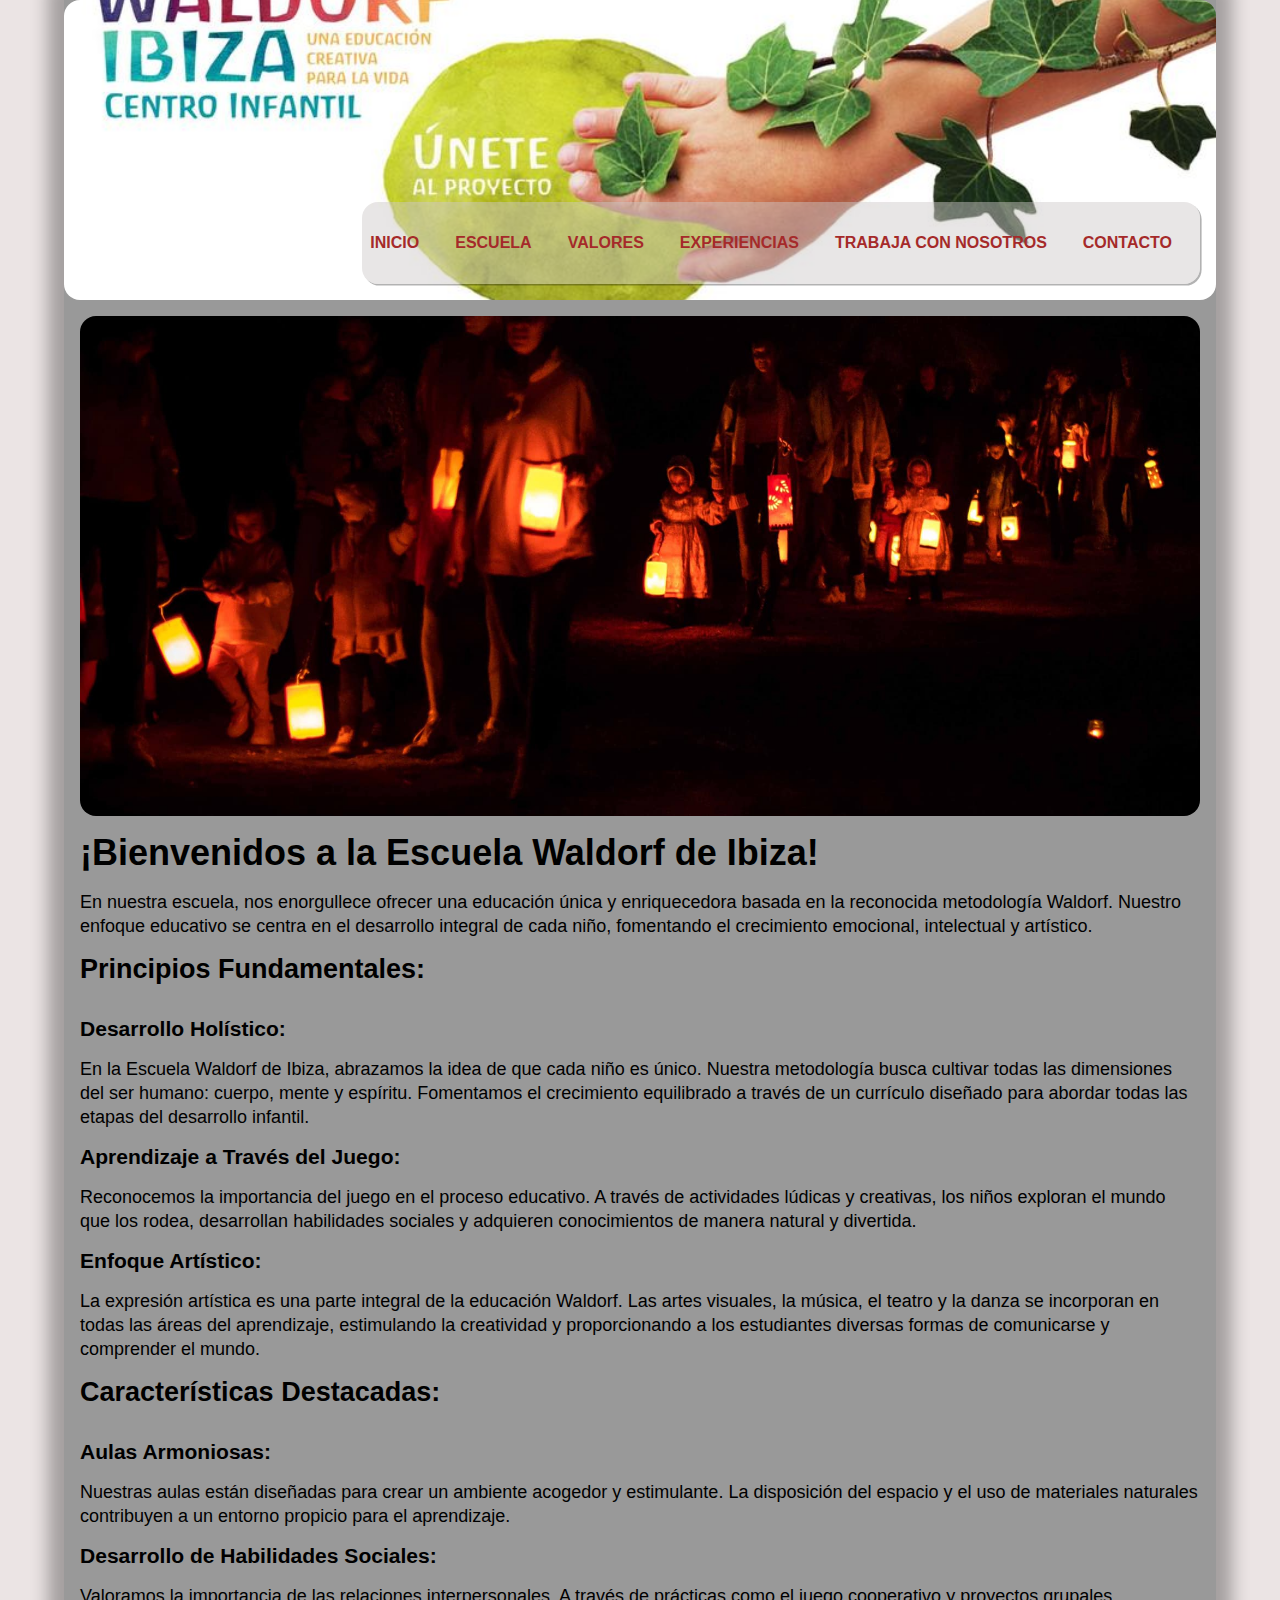
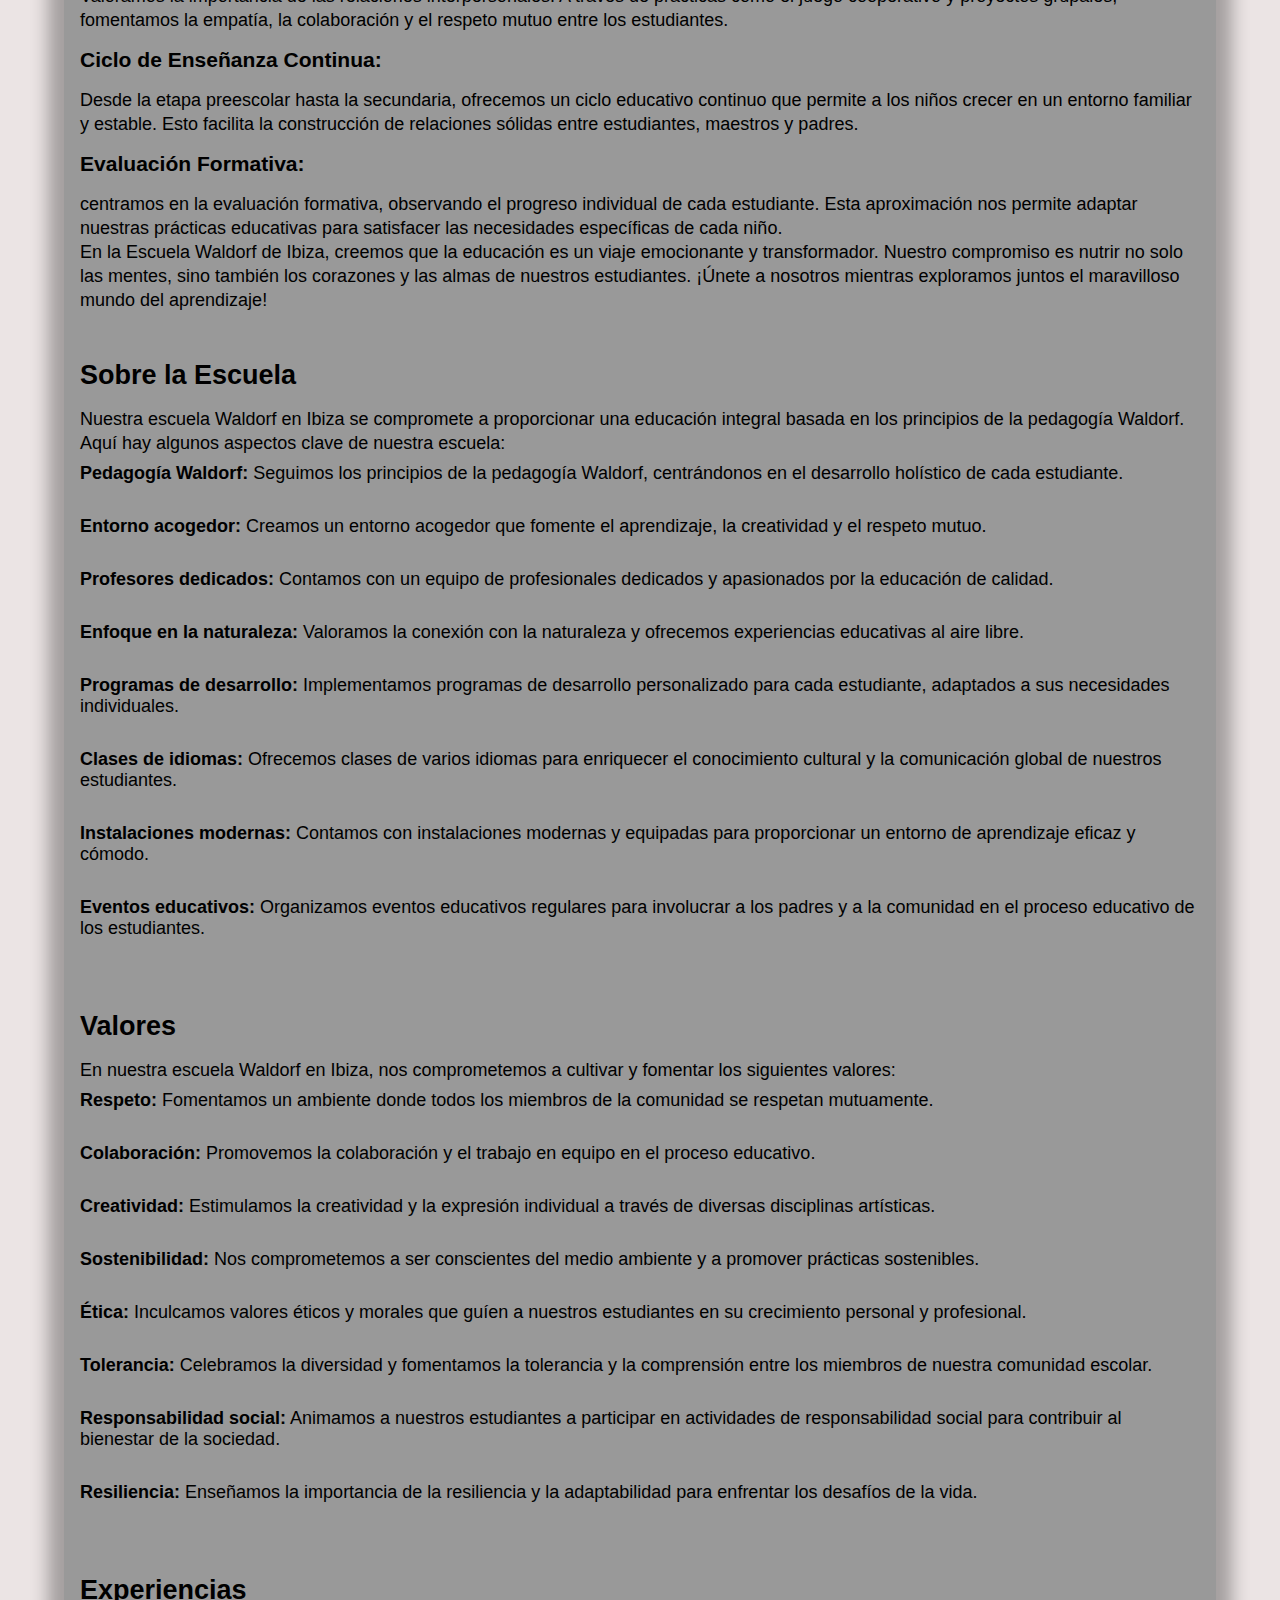
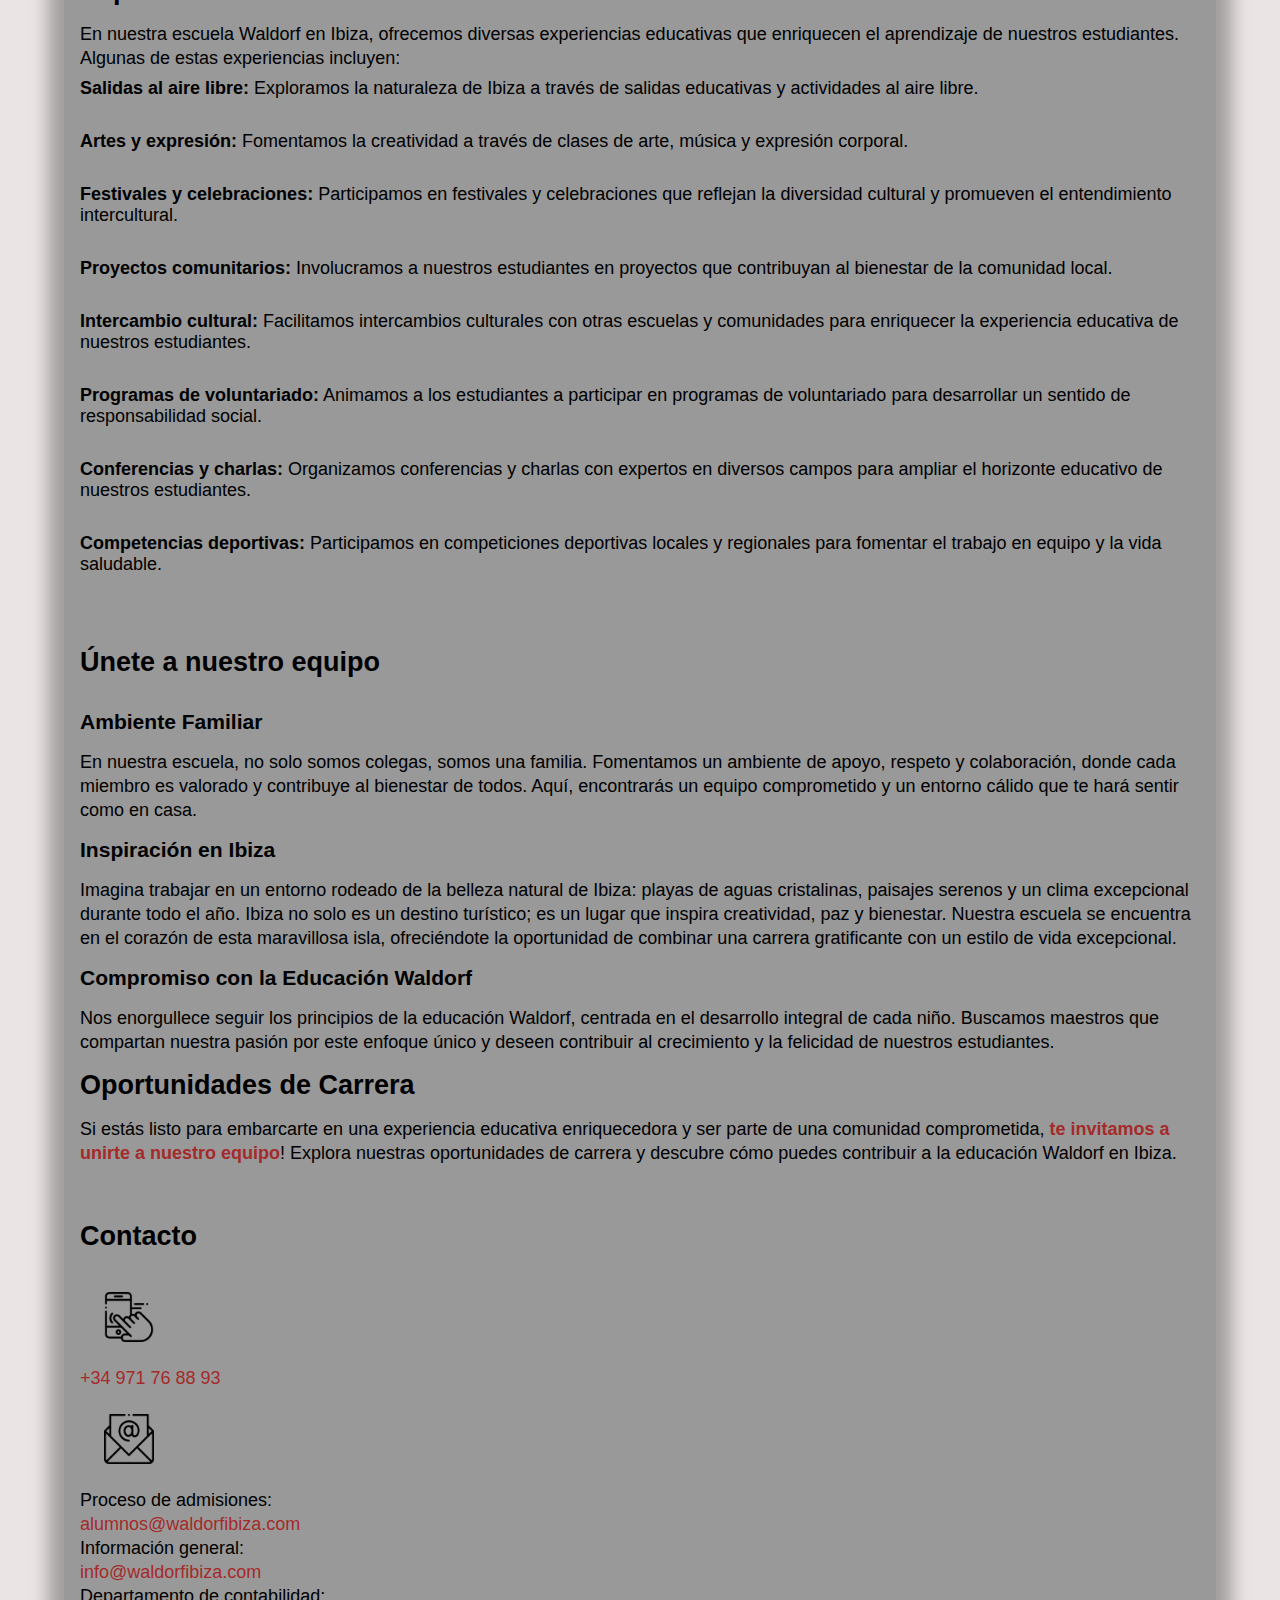
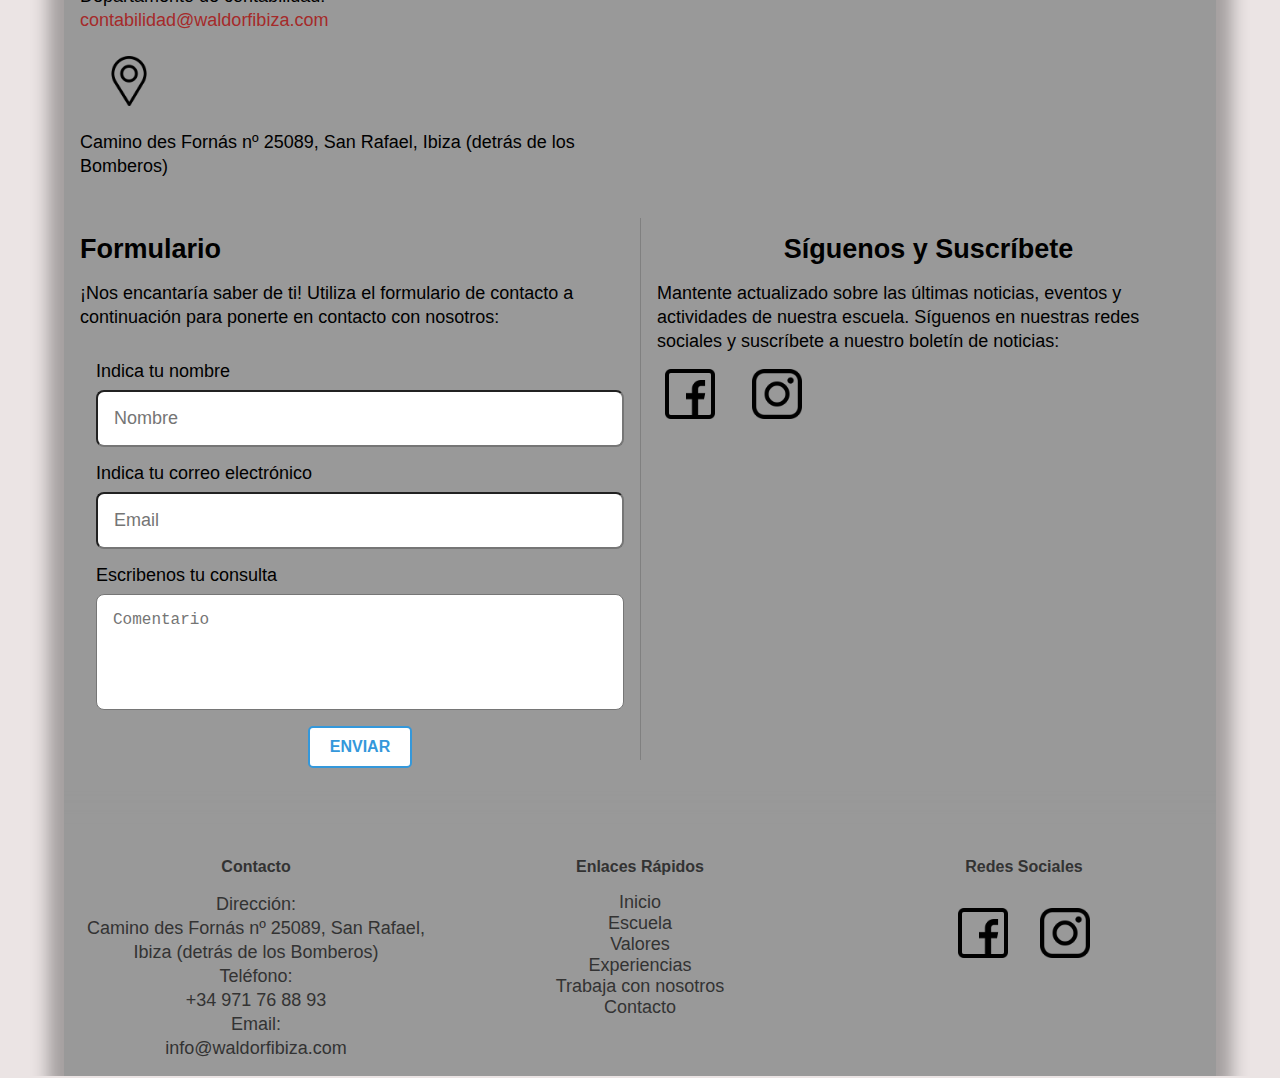
<file: index.html>
<!DOCTYPE html>
<html lang="es">
<head>
    <meta charset="UTF-8">
    <meta name="viewport" content="width=device-width, initial-scale=1.0">
    <link rel="stylesheet" href="styles.css">
    <script src="index.js"></script>    
    <title>Waldorf Ibiza</title>
</head>
<body>
    <div class="container">
        <header class="header">
            <div class="w-img-header">
                <img src="/img/proyecto_ppal.jpeg" id="img-header">
            </div>
                <nav class="nav">
                    <ul id="lista-menu">
                        <li><a href="#">Inicio</a></li>
                        <li><a href="#escuela">Escuela</a></li>
                        <li><a href="#valores">Valores</a></li>
                        <li><a href="#experiencias">Experiencias</a></li>
                        <li><a href="#trabaja-con-nosotros">Trabaja con nosotros</a></li>
                        <li><a href="#contacto">Contacto</a></li>
                    </ul>
                </nav>
        </header>
        <main class="main">
            <div class="slider-container">
                <div class="slider-content" id="slider">
                    <div class="slide"><img src="img/fotos1.jpeg" alt="imagen-nocturna" class="img-slider"/></div>
                    <div class="slide"><img src="img/fotos2.jpeg" alt="imagen-articulo" class="img-slider"/></div>
                    <div class="slide"><img src="img/fotos3.jpeg" alt="imagen-articulo" class="img-slider"/></div> 
                    <!-- Agrega más slides según sea necesario -->
                </div>
            </div>
            <div class="art-ppal-texto">
                    <h1>¡Bienvenidos a la Escuela Waldorf de Ibiza!</h1>
                            <p>En nuestra escuela, nos enorgullece ofrecer una educación única y enriquecedora basada en la reconocida metodología Waldorf. Nuestro enfoque educativo se centra en el desarrollo integral de cada niño, fomentando el crecimiento emocional, intelectual y artístico.</p>
                        <h2>Principios Fundamentales:</h2>
                            <h3>Desarrollo Holístico:</h3>
                                <p>En la Escuela Waldorf de Ibiza, abrazamos la idea de que cada niño es único. Nuestra metodología busca cultivar todas las dimensiones del ser humano: cuerpo, mente y espíritu. Fomentamos el crecimiento equilibrado a través de un currículo diseñado para abordar todas las etapas del desarrollo infantil.</p>
                            <h3>Aprendizaje a Través del Juego:</h3>
                                <p>Reconocemos la importancia del juego en el proceso educativo. A través de actividades lúdicas y creativas, los niños exploran el mundo que los rodea, desarrollan habilidades sociales y adquieren conocimientos de manera natural y divertida.</p>
                            <h3>Enfoque Artístico:</h3>
                                <p>La expresión artística es una parte integral de la educación Waldorf. Las artes visuales, la música, el teatro y la danza se incorporan en todas las áreas del aprendizaje, estimulando la creatividad y proporcionando a los estudiantes diversas formas de comunicarse y comprender el mundo.</p>
                        <h2>Características Destacadas:</h2>
                            <h3>Aulas Armoniosas:</h3>
                                <p>Nuestras aulas están diseñadas para crear un ambiente acogedor y estimulante. La disposición del espacio y el uso de materiales naturales contribuyen a un entorno propicio para el aprendizaje.</p>
                            <h3>Desarrollo de Habilidades Sociales:</h3>
                                <p>Valoramos la importancia de las relaciones interpersonales. A través de prácticas como el juego cooperativo y proyectos grupales, fomentamos la empatía, la colaboración y el respeto mutuo entre los estudiantes.</p>
                            <h3>Ciclo de Enseñanza Continua:</h3>
                                <p>Desde la etapa preescolar hasta la secundaria, ofrecemos un ciclo educativo continuo que permite a los niños crecer en un entorno familiar y estable. Esto facilita la construcción de relaciones sólidas entre estudiantes, maestros y padres.</p>
                            <h3>Evaluación Formativa:</h3>
                                <p>centramos en la evaluación formativa, observando el progreso individual de cada estudiante. Esta aproximación nos permite adaptar nuestras prácticas educativas para satisfacer las necesidades específicas de cada niño.</p>
                                <p>En la Escuela Waldorf de Ibiza, creemos que la educación es un viaje emocionante y transformador. Nuestro compromiso es nutrir no solo las mentes, sino también los corazones y las almas de nuestros estudiantes. ¡Únete a nosotros mientras exploramos juntos el maravilloso mundo del aprendizaje!</p>
            </div>    
    </main> 
    <section id="escuela" onclick="cambiarColor(this)"> 
        <h2>Sobre la Escuela</h2>
        <p class="contenido-seccion">Nuestra escuela Waldorf en Ibiza se compromete a proporcionar una educación integral basada en los principios de la pedagogía Waldorf. Aquí hay algunos aspectos clave de nuestra escuela:</p>
        <ul class="contenido-seccion">
            <li><strong>Pedagogía Waldorf:</strong> Seguimos los principios de la pedagogía Waldorf, centrándonos en el desarrollo holístico de cada estudiante.</li>
            <li><strong>Entorno acogedor:</strong> Creamos un entorno acogedor que fomente el aprendizaje, la creatividad y el respeto mutuo.</li>
            <li><strong>Profesores dedicados:</strong> Contamos con un equipo de profesionales dedicados y apasionados por la educación de calidad.</li>
            <li><strong>Enfoque en la naturaleza:</strong> Valoramos la conexión con la naturaleza y ofrecemos experiencias educativas al aire libre.</li>
            <li><strong>Programas de desarrollo:</strong> Implementamos programas de desarrollo personalizado para cada estudiante, adaptados a sus necesidades individuales.</li>
            <li><strong>Clases de idiomas:</strong> Ofrecemos clases de varios idiomas para enriquecer el conocimiento cultural y la comunicación global de nuestros estudiantes.</li>
            <li><strong>Instalaciones modernas:</strong> Contamos con instalaciones modernas y equipadas para proporcionar un entorno de aprendizaje eficaz y cómodo.</li>
            <li><strong>Eventos educativos:</strong> Organizamos eventos educativos regulares para involucrar a los padres y a la comunidad en el proceso educativo de los estudiantes.</li>
        </ul>
    </section>
    
    <section id="valores" onclick="cambiarColor(this)">
        <h2>Valores</h2>
        <p class="contenido-seccion">En nuestra escuela Waldorf en Ibiza, nos comprometemos a cultivar y fomentar los siguientes valores:</p>
        <ul class="contenido-seccion">
            <li><strong>Respeto:</strong> Fomentamos un ambiente donde todos los miembros de la comunidad se respetan mutuamente.</li>
            <li><strong>Colaboración:</strong> Promovemos la colaboración y el trabajo en equipo en el proceso educativo.</li>
            <li><strong>Creatividad:</strong> Estimulamos la creatividad y la expresión individual a través de diversas disciplinas artísticas.</li>
            <li><strong>Sostenibilidad:</strong> Nos comprometemos a ser conscientes del medio ambiente y a promover prácticas sostenibles.</li>
            <li><strong>Ética:</strong> Inculcamos valores éticos y morales que guíen a nuestros estudiantes en su crecimiento personal y profesional.</li>
            <li><strong>Tolerancia:</strong> Celebramos la diversidad y fomentamos la tolerancia y la comprensión entre los miembros de nuestra comunidad escolar.</li>
            <li><strong>Responsabilidad social:</strong> Animamos a nuestros estudiantes a participar en actividades de responsabilidad social para contribuir al bienestar de la sociedad.</li>
            <li><strong>Resiliencia:</strong> Enseñamos la importancia de la resiliencia y la adaptabilidad para enfrentar los desafíos de la vida.</li>
        </ul>
    </section>
    <section id="experiencias" onclick="cambiarColor(this)" >
        <h2>Experiencias</h2>
        <p class="contenido-seccion">En nuestra escuela Waldorf en Ibiza, ofrecemos diversas experiencias educativas que enriquecen el aprendizaje de nuestros estudiantes. Algunas de estas experiencias incluyen:</p>
        <ul class="contenido-seccion">
            <li><strong>Salidas al aire libre:</strong> Exploramos la naturaleza de Ibiza a través de salidas educativas y actividades al aire libre.</li>
            <li><strong>Artes y expresión:</strong> Fomentamos la creatividad a través de clases de arte, música y expresión corporal.</li>
            <li><strong>Festivales y celebraciones:</strong> Participamos en festivales y celebraciones que reflejan la diversidad cultural y promueven el entendimiento intercultural.</li>
            <li><strong>Proyectos comunitarios:</strong> Involucramos a nuestros estudiantes en proyectos que contribuyan al bienestar de la comunidad local.</li>
            <li><strong>Intercambio cultural:</strong> Facilitamos intercambios culturales con otras escuelas y comunidades para enriquecer la experiencia educativa de nuestros estudiantes.</li>
            <li><strong>Programas de voluntariado:</strong> Animamos a los estudiantes a participar en programas de voluntariado para desarrollar un sentido de responsabilidad social.</li>
            <li><strong>Conferencias y charlas:</strong> Organizamos conferencias y charlas con expertos en diversos campos para ampliar el horizonte educativo de nuestros estudiantes.</li>
            <li><strong>Competencias deportivas:</strong> Participamos en competiciones deportivas locales y regionales para fomentar el trabajo en equipo y la vida saludable.</li>
        </ul>
    </section>
    <section id="trabaja-con-nosotros" onclick="cambiarColor(this)">
            <h2>Únete a nuestro equipo</h2>
                <h3>Ambiente Familiar</h3>
                    <p>En nuestra escuela, no solo somos colegas, somos una familia. Fomentamos un ambiente de apoyo, respeto y colaboración, donde cada miembro es valorado y contribuye al bienestar de todos. Aquí, encontrarás un equipo comprometido y un entorno cálido que te hará sentir como en casa.</p>
                <h3>Inspiración en Ibiza</h3>
                    <p>Imagina trabajar en un entorno rodeado de la belleza natural de Ibiza: playas de aguas cristalinas, paisajes serenos y un clima excepcional durante todo el año. Ibiza no solo es un destino turístico; es un lugar que inspira creatividad, paz y bienestar. Nuestra escuela se encuentra en el corazón de esta maravillosa isla, ofreciéndote la oportunidad de combinar una carrera gratificante con un estilo de vida excepcional.</p>
                <h3>Compromiso con la Educación Waldorf</h3>
                    <p>Nos enorgullece seguir los principios de la educación Waldorf, centrada en el desarrollo integral de cada niño. Buscamos maestros que compartan nuestra pasión por este enfoque único y deseen contribuir al crecimiento y la felicidad de nuestros estudiantes.</p>
            <h2>Oportunidades de Carrera</h2>
                <p>Si estás listo para embarcarte en una experiencia educativa enriquecedora y ser parte de una comunidad comprometida, <a href="mailto:maestros@waldorfibiza.com"><strong>te invitamos a unirte a nuestro equipo</a></strong>! Explora nuestras oportunidades de carrera y descubre cómo puedes contribuir a la educación Waldorf en Ibiza.</p>
    </section>
    <section id="contacto" onclick="cambiarColor(this)">
        <div class="info-contacto">
                <div class="datos-contacto">
                    <h2>Contacto</h2>
                        <img src="/img/iconos/desplazamiento.png" alt="teléfono" class="iconos">
                            <p><a href="tel:+34 971 76 88 93">+34 971 76 88 93</a></p>
                        <img src="img/iconos/email.png" alt="email" class="iconos">
                            <p>Proceso de admisiones:<a href="mailto:alumnos@waldorfibiza.com?subject=Proceso de admisiones&body=Esta solicitud fue enviada desde la página Web"><br>alumnos@waldorfibiza.com</a></p>
                            <p>Información general: <a href="mailto:info@waldorfibiza.com"><br>info@waldorfibiza.com</a></p>
                            <p>Departamento de contabilidad: <a href="mailto:contabilidad@waldorfibiza.com"><br>contabilidad@waldorfibiza.com</a></p>
                        <img src="/img/iconos/marcador-de-posicion.png" alt="dirección" class="iconos">
                            <p>Camino des Fornás nº 25089, San Rafael, Ibiza (detrás de los Bomberos)</p>
                </div>
                <div class="mapa-contacto">
                    <iframe src="https://www.google.com/maps/embed?pb=!1m18!1m12!1m3!1d1482.6983956652268!2d1.404214619939255!3d38.950500826825554!2m3!1f0!2f0!3f0!3m2!1i1024!2i768!4f13.1!3m3!1m2!1s0x129947c73b832373%3A0xc7a0e105a83369bf!2sWaldorf!5e1!3m2!1ses!2ses!4v1701895618500!5m2!1ses!2ses" width="600" height="450" style="border:0;" allowfullscreen="" loading="lazy" referrerpolicy="no-referrer-when-downgrade"></iframe>
                </div>   
        </div>
    </section>
    <section id="formulario" onclick="cambiarColor(this)">
        <div class="formulario">
            <h2>Formulario</h2>
                <p>¡Nos encantaría saber de ti! Utiliza el formulario de contacto a continuación para ponerte en contacto con nosotros:</p>
            <form action="" class="form-contacto" id="contactForm">
                <label for="name" class="form-label">Indica tu nombre</label>
                    <input type="text" id="name" class="form-input" required placeholder="Nombre">
                <label for="email" class="form-label">Indica tu correo electrónico</label>
                    <input type="email" id="email" class="form-input" required placeholder="Email">
                <label for="comment" class="form-label">Escribenos tu consulta</label>
                    <textarea class="form-input" id="comment" required placeholder="Comentario"></textarea>
                <div class="btn-form-contact">
                    <button type="button" id="btn-form-contact" onclick="validateForm()">Enviar</button>
                </div>
                <div id="errorMessage" class="error-message"></div>
                <div id="successMessage" class="success-message"></div>
            </form>
        </div>
        <div class="contacto-redes-sociales">
            <h2>Síguenos y Suscríbete</h2>
                <p>Mantente actualizado sobre las últimas noticias, eventos y actividades de nuestra escuela. Síguenos en nuestras redes sociales y suscríbete a nuestro boletín de noticias:</p>
            <div class="w-iconos-rrss">
                <a href="https://www.facebook.com/waldorfibiza"><img src="/img/iconos/facebook.png" alt="perfil-facebook" class="contacto-iconos-rrss" target="_blank"/></a>
                <a href="https://www.instagram.com/escuelawaldorfibiza/?hl=es"><img src="/img/iconos/instagram.png" alt="perfil-instagram" class="contacto-iconos-rrss"target="_blank"></a>
                <div class="video-youtube"><iframe class ="video_youtube"width="560" height="315" src="https://www.youtube.com/embed/7pUj9TGtNAk?si=M4c4FDIWNu7zTPlB" title="YouTube video player" frameborder="0" allow="accelerometer; autoplay; clipboard-write; encrypted-media; gyroscope; picture-in-picture; web-share" allowfullscreen></iframe></div>
            </div>
        </div>
    </section>
    <footer class="footer">
        <div class="footer-content">
            <div class="footer-section">
                <h2>Contacto</h2>
                <p>Dirección: <br>Camino des Fornás nº 25089, San Rafael, Ibiza (detrás de los Bomberos)</p>
                <p>Teléfono: <br><a href="tel:+34 971 76 88 93">+34 971 76 88 93</a></p>
                <p>Email: <br><a href="mailto:info@waldorfibiza.com">info@waldorfibiza.com</a></p>
            </div>
            <div class="footer-section">
                <h2>Enlaces Rápidos</h2>
                <ul>
                    <li><a href="#inicio">Inicio</a></li>
                    <li><a href="#escuela">Escuela</a></li>
                    <li><a href="#valores">Valores</a></li>
                    <li><a href="#experiencias">Experiencias</a></li>
                    <li><a href="#trabaja-con-nosotros">Trabaja con nosotros</a></li>
                    <li><a href="#contacto">Contacto</a></li>
                </ul>
            </div>
            <div class="footer-section">
                <h2>Redes Sociales</h2>
                <div class="w-iconos-rrss">
                    <a href="https://www.facebook.com/waldorfibiza" target="_blank"><img src="/img/iconos/facebook.png" alt="perfil-facebook" class="contacto-iconos-rrss" /></a>
                    <a href="https://www.instagram.com/escuelawaldorfibiza/?hl=es" target="_blank"><img src="/img/iconos/instagram.png" alt="perfil-instagram" class="contacto-iconos-rrss" /></a>
                </div>
            </div>
        </div>
</div>
</body>
</html>
</file>
<file: styles.css>
@font-face {
    font-family: Rubik Bubbles;
    src: url('https://fonts.googleapis.com/css2?family=Montserrat&family=Roboto&family=Rubik+Bubbles&display=swap');
}
*{
    box-sizing: border-box;
    margin:0;
    padding: 0;
}
:root{
    --color-primary: rgb(211, 207, 207);
    --color-primary-text: black;
    --color-secundary: #ffffff;  
    --color-secundary-text: yellow;
}
html{
    scroll-behavior: smooth;
}
h1{
    padding: 1rem 0 1rem 0;
}
h2{
    padding: 1rem 0 1rem 0;
}
h3{
    padding: 1rem 0 1rem 0;
}
a{
    text-decoration: none;
    color: brown;
    font-size: large;
}
p{
    line-height: 1.5rem;
    
}
li{
    list-style: none;
    padding:0.5rem 0 0.5rem 0;
}
ul {
    list-style: none;
    padding: 0;
}

ul li {
    margin-bottom: 1rem;
}

ul li a {
    text-decoration: none;
    color: #fff;
}
.iconos{
    width: 50px;
    height: 50px;
    margin: 1.5rem;
}
body{
    font-family:Verdana, Geneva, Tahoma, sans-serif;
    font-size: large;
    background-color:rgb(235, 228, 228)
}
section:target {
    transition: background-color 0.5s ease-in-out, color 0.5s ease-in-out;
}
section {
    padding: 1rem 1rem;
}
section.active{
    background-color: #ff8c00;
    color: #fff;
    box-shadow: 0 0 0.5rem 1rem#ff8c00;

}

/* EMPIEZA LA WEB */
@media screen and (min-width:728px) {
    .container{
        width: 90%;
        margin-left: auto;
        margin-right: auto;
        max-width: 1440px;
        background-color: #999;
        overflow: hidden;
        box-shadow: 0 0 1rem 1rem rgba(0,0,0,0.3);
    }
    .header {
        position: relative;
        height: 300px; /* Ajusta la altura según tus necesidades, aquí es el 50% de la altura visible del navegador */
        overflow: hidden;
        padding: 1rem;
        display: flex;
        flex-direction: row;
    }
    
    .w-img-header {
        position: absolute;
        top: 0;
        left: 0;
        width: 100%;
        height: 100%;
        overflow: hidden;
        border-radius: 1rem;

    }
    
    #img-header {
        width: 100%;
        height: auto;
        position: absolute;
        top: 50%;
        transform: translateY(-50%);
        animation: desplazamiento 10s infinite linear; /* Ajusta la duración del desplazamiento según tus necesidades */
        z-index: 1;
        border-radius: 1rem;
    }
    #lista-menu{
        display: flex;
        flex-direction: row;
        margin-block-end: 0;
        background-color: #cec9c978;
        padding-top: 1rem;
        border-radius: 1rem;
        box-shadow: 0.1rem 0.1rem rgba(0, 0, 0, 0.3);

    }
    .nav{
        display: flex;
        flex-direction: row;
        width: 100%;
        z-index: 1;
        align-items: end;
        justify-content:flex-end;

    }
    
    .nav li {
        display: flex;
        flex-direction: row;
        margin-right: 20px;
    }
    
    .nav a {
        text-decoration: none;
        color: brown;
        font-weight: bold;
        font-size: 16px;
        padding: 0.5rem;
        text-transform: uppercase;
    }  
    .nav a:hover{
        background-color: #ff8c00;
        border-radius: 0.5rem;
    }
    @keyframes desplazamiento {
        0% {
            transform: translateY(-30%);
        }
        100% {
            transform: translateY(-20);
        }
    }
    /*FIN DEL HEADER */
    /* INICIO CONTENIDO PRINCIPAL */
    .main{
        display: flex;
        flex-direction: column;
        width: 100%;
        padding: 1rem;
    }
    .w-img-ppal{
        display: flex;
        flex-direction: row;
        width: 100%;
        padding: 1rem 1rem 1rem 1rem;
        margin-left: 0;
        justify-content: center;
    }
    #img-ppal{
        width: 100%;
        border: 2px solid #ccc; 
        border-radius: 8px; 
        box-shadow: 0 4px 8px rgba(0, 0, 0, 0.1); 
    }
    .art-ppal-texto{
        display: flex;
        flex-direction: column;
        width: 100%;
    }
    /*FIN DEL MAIN */
    .grid-info{
        display: flex;
        flex-direction: row;
        padding: 1rem;
        width: 100%;
    }
    .articulo{
        width: 100%;
        display: flex;
        flex-direction: column;
        justify-content: center;
        align-items: center;
        padding: 1rem;
        border: 1px solid rgb(148, 149, 148);
        margin: 1rem;
    }
    .w-img-art{
        width: 100%;
        justify-content: center;
        padding: 1rem;       
    }
    .grid-art{
        width: 50%;
        align-items: center;
        justify-content: center;
        background-color: aquamarine;
    }
    #inicio{
        padding: 1rem;
    }
    #escuela{
        padding: 1rem;
    }
    #valores{
        padding: 1rem;
    }
    #experiencias{
        padding: 1rem;
    }
    #trabaja-con-nosotros{
        padding: 1rem;
    }
    #rrss{
        padding: 1rem;
    }
    #contacto{
        padding: 1rem;
    }
    #formulario{
        padding: 1rem;
        display: flex;
        flex-direction: row;
    }
    .formulario{
        width: 100%;
        display: flex;
        flex-direction: column;
    }

    .info-contacto{
        display: flex;
        flex-direction: row;
        width: 100%;
        margin:0.5rem;
        margin-left: 0;
        margin-right: 0;
        justify-content: space-between;
    }
    .datos-contacto{
        display: flex;
        flex-direction: column;
        width: 100%;
    }

    #w-formulario-contacto{
        padding: 1rem;
    }
    
    .trabaja-contacto{
        display: flex;
        flex-direction: column;
        width: 100%;
        height: 50%;
        background-color: grey;
        padding: 1rem 0 1rem 0;
    }
    .contacto-redes-sociales{
        display: flex;
        flex-direction: column;
        width: 50%;
        height: 50%;
        align-items: center;
        padding-left: 1rem;
        border-left: 1px solid grey;
    }
    .video_youtube{
        padding: 1rem;
    }
   /* seguir por aqui */
    .mapa-contacto{
        display: flex;
        flex-direction: row;
        width: 100%;
        align-items: center;
        justify-content: end;
        padding: 1rem 0 1rem 0;
        overflow: auto;
    }
    .form-contacto{
        width: 100%;
        height: 100%;
        display: flex;
        flex-direction: column;
        padding: 1rem;
    }
    .form-label{
        display: flex;
        flex-direction: row;
        padding: 1rem 0 0.5rem 0;
        font-size: large;
    }
    .form-input{
        display: flex;
        flex-direction: column;
        border-radius: 0.5rem;
        width: 100%;
        height: 5rem;
        padding: 1rem;
        font-size: large;
    }
    #comment{
        height: 100%; /* Ajusta la altura según tus necesidades */
        width: 100%; /* Ajusta el ancho según tus necesidades */
        padding: 1rem; /* Ajusta el relleno según tus necesidades */
        resize: none;
        word-wrap: break-word;
        vertical-align: top;
    }
    .error-message {
        color: red;
        font-size: 14px;
        margin-top: 5px;
    }
    .success-message {
        color: green;
        font-size: 16px;
        margin-top: 5px;
    }
    .error-input {
        border: 10px solid red;
    }
    .btn-form-contact{
        display: flex;
        flex-direction: row;
        align-items: center;
        justify-content: center;
        width: 100%;
        padding: 1rem;
    }
    #btn-form-contact {
        display: inline-block;
        padding: 10px 20px;
        font-size: 16px;
        font-weight: bold;
        text-align: center;
        text-decoration: none;
        cursor: pointer;
        border: 2px solid #3498db;
        color: #3498db;
        background-color: #fff;
        border-radius: 5px;
        transition: background-color 0.3s ease-in-out, color 0.3s ease-in-out;
        text-transform: uppercase;
    }
    /* Efecto al pasar el ratón sobre el botón */
    #btn-form-contact:hover {
        background-color: #3498db;
        color: #fff;
    }
    .contacto-iconos-rrss{
        width: 50px;
        height: 50px;
        margin: 1rem;
    }
    .contacto-iconos-rrss:hover{
        border-radius: 0.5rem;
    }
    /****************** FOOTER ******************/
    .footer {
        display: flex;
        flex-direction: row;
        width: 100%;
        height: 100%;
        background-color: #999;
        color: #333;
        padding: 1rem 0;
        text-align: center;
        box-shadow: 0 1rem 1rem 2rem #999;
    }
    .footer-content {
        display: flex;
        flex-direction: row;
        width: 100%;
        justify-content: space-around;
        height: 100%;
    }
    .footer-section {
        display: flex;
        flex-direction: column;
        width: 30%;
    }
    .footer-section h2 {
        font-size: 1rem;
    }
    .footer-bottom {
        text-align: center;
        padding-top: 20px;
        border-top: 1px solid #333;
    }
    .footer a{
        display: flex;
        flex-direction: column;
        color: #333;
        padding: 0;
        margin: 0
    }
    .footer ul li{
        margin: 0;
        padding: 0;
    }
    .footer .w-iconos-rrss{
        display:flex;
        flex-direction: row;
        justify-content: center;
        align-items: center;
    }
    /****************** FIN FOOTER ******************/

    /****************** SLIDER ******************/
    .slider-container {
        overflow: hidden;
        width: 100%;
        border-radius: 1rem;
    }
    
    .slider-content {
        display: flex;
        transition: transform 0.5s ease-in-out;
    }
        .slide {
        min-width: 100%;
        height: 500px; /* Ajusta la altura según tus necesidades */
        display: flex;
        flex-direction: column;
        justify-content: center;
        align-items: center;
        background-size: 50% auto; /* Limita el tamaño de la imagen al 50% del ancho y la altura automática */
        background-position: 50% 50%;
        box-sizing: border-box;
    }
        .img-slider {
        width: 100%; /* Ajusta el tamaño de la imagen para que ocupe el 100% del contenedor */
        height: auto;
    }
        .slide p {
        color: white; /* Ajusta el color del texto según tus necesidades */
        text-align: center;
        margin-top: 20px;
    }
    /****************** FIN SLIDER ******************/
}
@media screen and (max-width:727px) {
    .container{
        width: 90%;
        margin-left: auto;
        margin-right: auto;
        max-width: 728px;
        background-color: #ccc;
        overflow: hidden;
        box-shadow: 1rem 1rem 1rem 0 rgba(0,0,0,0.3);
    }
    .header {
        display: flex;
        flex-direction: column;
        width: 100%;
    }
    
    .w-img-header {
        width: 100%;
        height: 100%;
        border-radius: 1rem;
        box-shadow: #ccc 0 0 1rem 1rem;
    }
    
    #img-header {
        width: 100%;
        height: auto;
    }
    #lista-menu{
        width: 100%;
        display: flex;
        flex-direction: column;
        background-color: #ccc;
        padding-top: 1rem;
        justify-content: center;
        align-items: center;
    }
    .nav{
        display: flex;
        flex-direction: column;
        width: 100%;
        align-items: center;
        justify-content: center;
    }
    
    .nav li {
        width: 100%;
        display: inline;
        padding: 0.5rem;
        text-align: center;
    }
    
    .nav a {
        width: 100%;
        text-decoration: none;
        color: brown;
        font-weight: bold;
        font-size: 16px;
        padding: 0.5rem;
        text-transform: uppercase;
    }
    .nav a:hover{
        background-color: #ff8c00;
        border-radius: 0.5rem;
    }
    /*FIN DEL HEADER */
    /* INICIO CONTENIDO PRINCIPAL */
    .main{
        display: flex;
        flex-direction: column;
        width: 100%;
        padding: 1rem;
    }
    .w-img-ppal{
        display: flex;
        flex-direction: row;
        width: 100%;
        padding: 1rem 1rem 1rem 1rem;
        margin-left: 0;
        justify-content: center;
    }
    #img-ppal{
        width: 100%;
        border: 2px solid #ccc; 
        border-radius: 8px; 
        box-shadow: 0 4px 8px rgba(0, 0, 0, 0.1); 
    }
    .art-ppal-texto{
        display: flex;
        flex-direction: column;
        width: 100%;
    }
    /*FIN DEL MAIN */
    .grid-info{
        display: flex;
        flex-direction: row;
        padding: 1rem;
        width: 100%;
    }
    .articulo{
        width: 100%;
        display: flex;
        flex-direction: column;
        justify-content: center;
        align-items: center;
        padding: 1rem;
        border: 1px solid rgb(148, 149, 148);
        margin: 1rem;
    }
    .w-img-art{
        width: 100%;
        justify-content: center;
        padding: 1rem;       
    }
    .grid-art{
        width: 50%;
        align-items: center;
        justify-content: center;
        background-color: aquamarine;
    }
    #inicio{
        padding: 1rem;
    }
    #escuela{
        padding: 1rem;
    }
    #valores{
        padding: 1rem;
    }
    #experiencias{
        padding: 1rem;
    }
    #trabaja-con-nosotros{
        padding: 1rem;
    }
    #rrss{
        padding: 1rem;
    }
    #contacto{
        padding: 1rem;
    }
    #formulario{
        display: flex;
        flex-direction: column;
        padding: 1rem;
    }
    .formulario{
        width: 100%;
        display: flex;
        flex-direction: column;
    }
    .info-contacto{
        display: flex;
        flex-direction: column;
        width: 100%;
        margin:0.5rem;
        margin-left: 0;
        margin-right: 0;
        justify-content: space-between;
    }
    .datos-contacto{
        display: flex;
        flex-direction: column;
        width: 100%;
    }
    #w-formulario-contacto{
        padding: 1rem;
    }
    .trabaja-contacto{
        display: flex;
        flex-direction: column;
        width: 100%;
        height: 50%;
        background-color: grey;
        padding: 1rem 0 1rem 0;
    }
    .contacto-redes-sociales{
        display: flex;
        flex-direction: column;
        width: 100%;
    }
    .video-youtube{
        overflow: hidden;
        display: flex;
        flex-direction: column;
        justify-content: center;
        align-items: center;
    }
    .video-youtube iframe{
        display: flex;
        flex-direction: column;
        justify-content: center;
        align-items: center;
    }
   /* seguir por aqui */
    .mapa-contacto{
        display: flex;
        flex-direction: column;
        width: 100%;
        align-items: center;
        padding: 1rem 0 1rem 0;
        overflow: auto;
    }
    .form-contacto{
        width: 100%;
        height: 100%;
        display: flex;
        flex-direction: column;
        padding: 1rem;
    }
    .form-label{
        display: flex;
        flex-direction: row;
        padding: 1rem 0 0.5rem 0;
        font-size: large;
    }
    .form-input{
        display: flex;
        flex-direction: column;
        border-radius: 0.5rem;
        width: 100%;
        height: 5rem;
        padding: 1rem;
        font-size: large;
    }
    #comment{
        height: 100%; /* Ajusta la altura según tus necesidades */
        width: 100%; /* Ajusta el ancho según tus necesidades */
        padding: 1rem; /* Ajusta el relleno según tus necesidades */
        resize: none;
        word-wrap: break-word;
        vertical-align: top;
    }
    .error-message {
        color: red;
        font-size: 14px;
        margin-top: 5px;
    }
    .success-message {
        color: green;
        font-size: 16px;
        margin-top: 5px;
    }
    .error-input {
        border: 10px solid red;
    }
    .btn-form-contact button {
        background-color: #3498db;
        color: #fff;
        padding: 10px 20px;
        border: none;
        cursor: pointer;
    }
    #btn-form-contact{
        display: block;
        width: 100px;
        height: 50px;
        border-radius: 2rem;
        text-align: center;
        align-items: center;
        margin-top: 1rem;
    }
    .contacto-iconos-rrss{
        width: 50px;
        height: 50px;
        margin: 1rem;
    }
    .contacto-iconos-rrss:hover{
        border: 1px solid orangered;
        border-radius: 0.5rem;
    }
    /****************** FOOTER ******************/
    .footer {
        display: flex;
        flex-direction: row;
        width: 100%;
        height: 100%;
        background-color: #333;
        color: #fff;
        padding: 1rem 0;
        text-align: center;
    }
    .footer-content {
        display: flex;
        flex-direction: row;
        width: 100%;
        justify-content: space-around;
        height: 100%;
    }
    .footer-section {
        display: flex;
        flex-direction: column;
        width: 33%;
    }
    .footer-section h2 {
        font-size: 1rem;
    }
    .footer-bottom {
        text-align: center;
        padding-top: 20px;
        border-top: 1px solid #666;
    }
    .footer a{
        display: flex;
        flex-direction: column;
        color: wheat;
        padding: 0;
        margin: 0
    }
    .footer ul li{
        margin: 0;
        padding: 0;
    }
    .footer .w-iconos-rrss{
        display:flex;
        flex-direction: column;
        justify-content: center;
        align-items: center;
    }
    /****************** FIN FOOTER ******************/

    /****************** SLIDER ******************/
    .slider-container {
        overflow: hidden;
        width: 100%;
        border-radius: 1rem;
    }
    
    .slider-content {
        display: flex;
        transition: transform 0.5s ease-in-out;
    }
    
    .slide {
        min-width: 100%;
        height: 500px; /* Ajusta la altura según tus necesidades */
        display: flex;
        flex-direction: column;
        justify-content: center;
        align-items: center;
        background-size: 50% auto; /* Limita el tamaño de la imagen al 50% del ancho y la altura automática */
        background-position: 50% 50%;
        box-sizing: border-box;
    }
    
    .img-slider {
        width: 100%; /* Ajusta el tamaño de la imagen para que ocupe el 100% del contenedor */
        height: auto;
    }
    
    .slide p {
        color: white; /* Ajusta el color del texto según tus necesidades */
        text-align: center;
        margin-top: 20px;
    }
    /****************** FIN SLIDER ******************/
}
</file>
